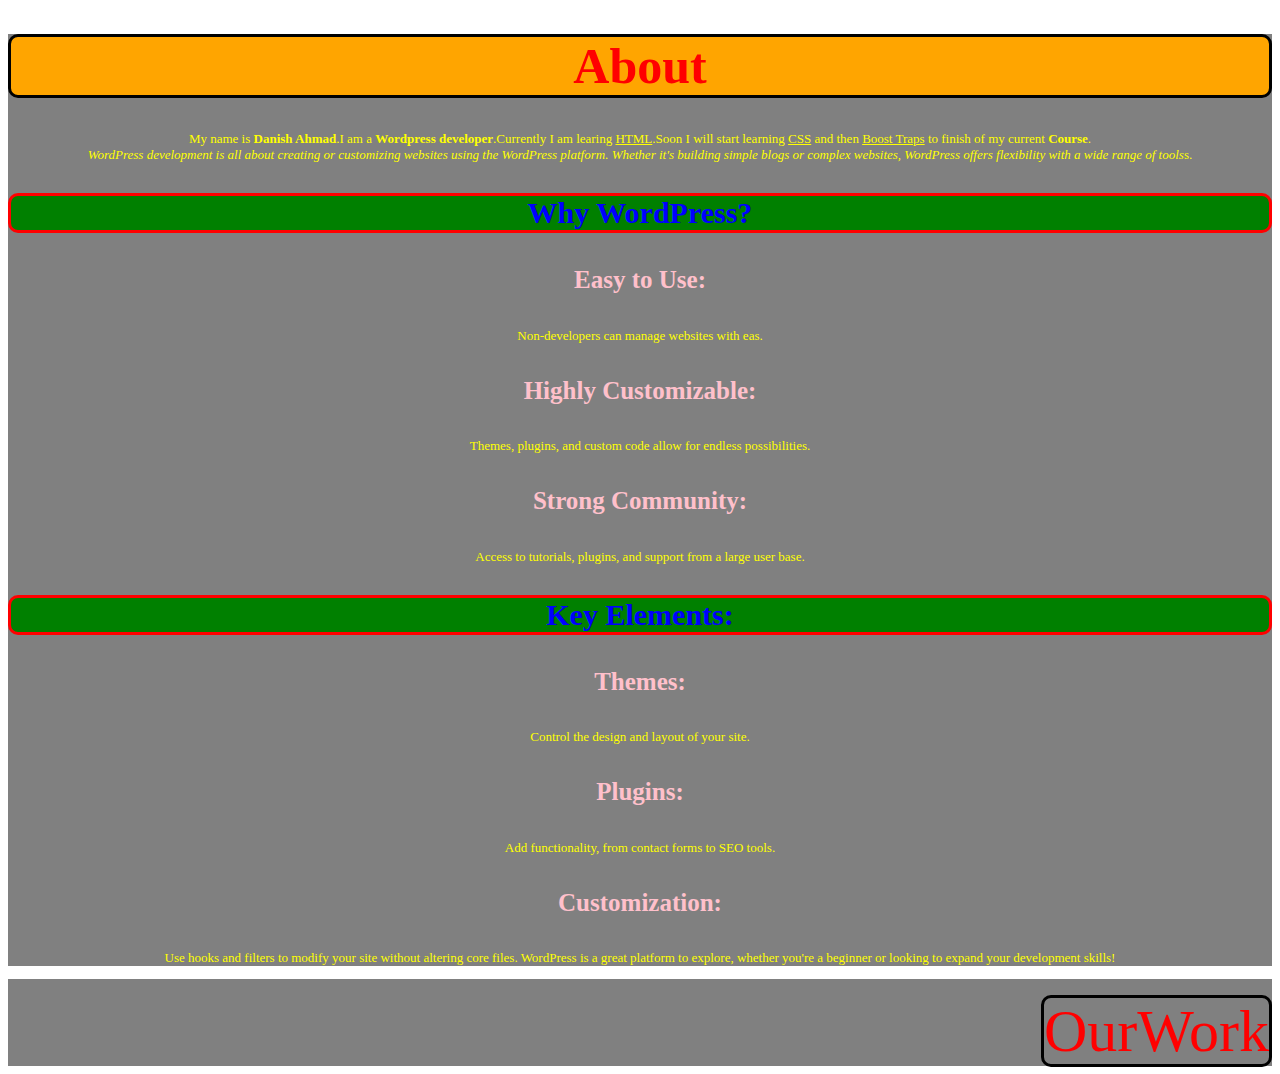
<file: index.html>
<!Doctype html>
	<html>
	<head>
		<Link  rel="stylesheet" href="style.css" />
 		<title>HTML Project</title>
	</head>
	<body>
<!-- HTML first assignment -->
<div class="center">
		<h1>About</h1>
			<p>My name is <b>Danish Ahmad</b>.I am a <b>Wordpress developer</b>.Currently I am learing <u>HTML</u>.Soon I will start learning <u>CSS</u> and then <u>Boost Traps</u> to 
			finish of my current <b>Course</b>.
			<br><i>WordPress development is all about creating or customizing websites using the WordPress platform. Whether it's building simple blogs or complex websites, WordPress 
			offers flexibility with a wide range of tools</i>s. </p>

		<h3>Why WordPress?</h3>
		<h4>Easy to Use:</h4>
			 <p>Non-developers can manage websites with eas. </p>
		<h4>Highly Customizable:</h4>
			 <p>Themes, plugins, and custom code allow for endless possibilities.</p>
		<h4>Strong Community:</h4>
			<p>Access to tutorials, plugins, and support from a large user base.</p>
		<h3>Key Elements:</h3>
		<h4>Themes:</h4>
			<p>Control the design and layout of your site.</p>
		<h4>Plugins:</h4>
			<p>Add functionality, from contact forms to SEO tools.</p>
		<h4>Customization:</h4>
			<p>Use hooks and filters to modify your site without altering core files.
		WordPress is a great platform to explore, whether you're a beginner or looking to expand your development skills!</p>
</div>
<div class="right">
	<br><a href="Ourwork.html">OurWork</a>
</div>
	</body>
</html>
</file>
<file: style.css>
h1 {
	color:red;  font-size:50px; border-style:solid; border-color:black; border-radius:10px; background-color:orange;
}
h3 {
	color:Blue; font-size:30px; border-style:solid; border-color:red; border-radius:10px; background-color:green;
}
h4 {
	color:pink; font-size:25px;  
}

a {
	text-decoration: none; font-size:60px; color:Red; border-style:solid;  border-color:black;  border-radius:10px;
}
p { 
	color:Yellow; font-size:13px; 
}
.center {
	text-align:center; background-color:gray;
}
.right {
	text-align:right; background-color:gray; 
}
</file>
